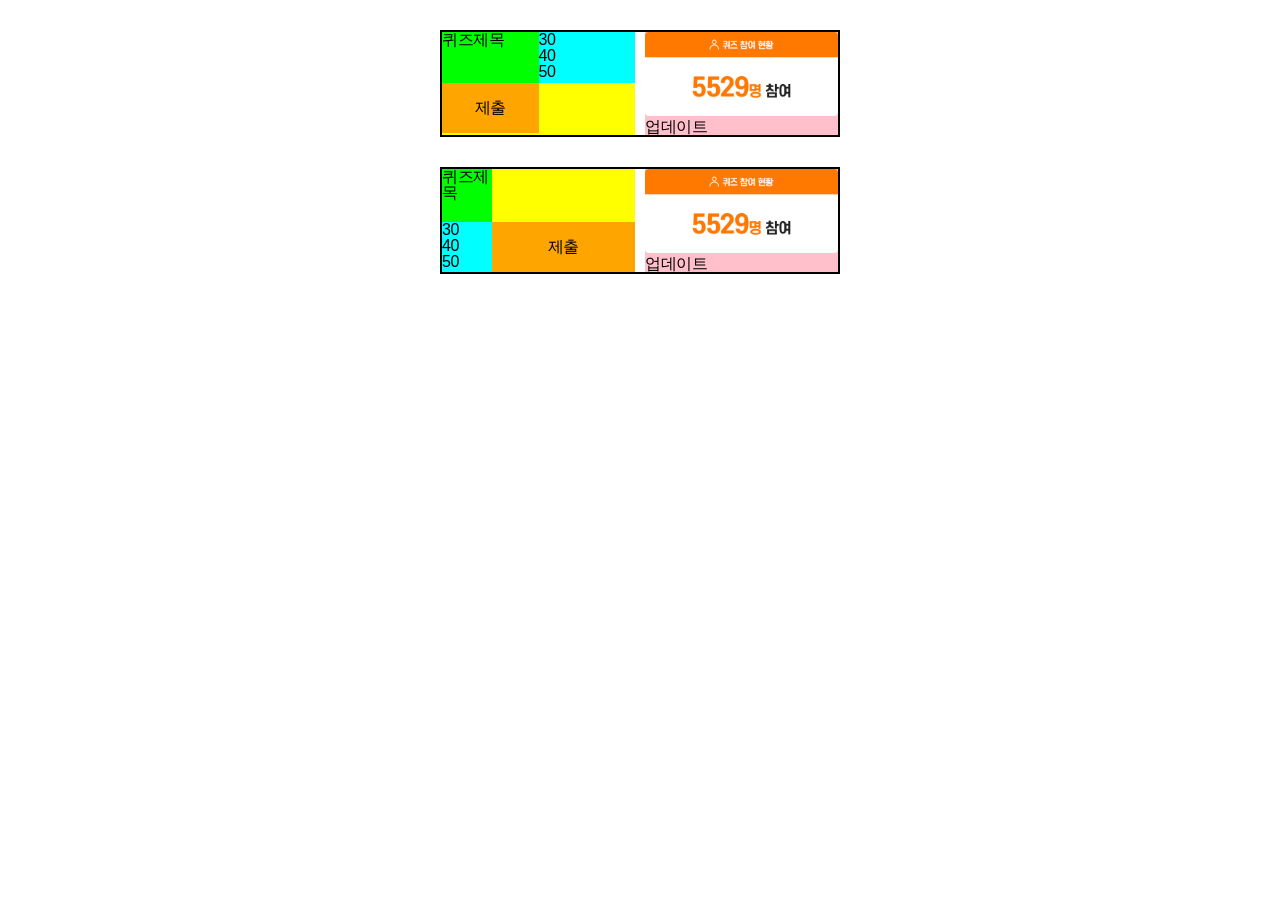
<file: flex_grid.html>
<!DOCTYPE html>
<html lang="ko">
<head>
    <meta charset="UTF-8">
    <meta name="viewport" content="width=device-width, initial-scale=1.0">
    <meta name="description" content="">
    <meta name="keywords" content="">
    <title>flex_grid 비교연습</title>
    <link rel="stylesheet" href="./styles/reset.css">
    <style>
        /* 내부스타일시트 작성위치 */
        /* 공통 */
        .contents {
            width:400px; margin:30px auto;
            border:2px solid black;
        }
        .contents img {width:100%;}
        .contents .quiz {background-color:yellow;}
        .contents .info {background-color:pink;}
        /* flex */
        .flex {
            display:flex;/* quiz + info 정렬위한 준비 */
            gap:10px;
        }
        .flex .quiz {
            flex:1;/* width:200px; */
            display:flex;/* quiz + info 정렬위한 준비 */
            flex-flow:row wrap;
        }
        .flex .quiz > * {width:50%;}
        .flex .quiz h2 {background-color:lime;}
        .flex .quiz ol {background-color:aqua;}
        .flex .quiz #btn {background-color:orange; height:50px;}
        .flex .info {flex:1;/* width:200px; */}
        /* grid */
        .grid {
            display:grid;/* quiz + info 정렬위한 준비 */
            grid-template-columns:1fr 1fr; 
            /* grid-template-rows:100px 200px; */
            gap:10px;
        }
        .grid .quiz {
            display:grid;/* h2+ol+btn 정렬위한 부모명령 */
            /* grid-template-columns:1fr 1fr;
            grid-template-rows:1fr 50px; */
            grid-template-areas:
                'title .'
                'list btn';
                grid-template-columns:50px 1fr;
                grid-template-rows:1fr 50px;
        }
        .grid .quiz h2 {grid-area:title; background-color: lime;}
        .grid .quiz ol {grid-area:list; background-color:aqua;}
        .grid .quiz #btn {grid-area:btn; background-color:orange;}
        .grid .info {}
        /* 
        정렬 자식이 2개 이상이고 한 방향(수평, 수직)으로만 정렬 -> flex + grid
        정렬 자식이 3개 이상이고 반응형 기기에 따라 재배열 자유 -> grid 
        */
    </style>
</head>
<body>
    <div class="contents flex">
        <div class="quiz">
            <h2>퀴즈제목</h2>
            <ol>
                <li>30</li>
                <li>40</li>
                <li>50</li>
            </ol>
            <button type="button" id="btn">제출</button>
        </div>
        <div class="info">
            <img src="./images/quiz_contents.png" alt="퀴즈 참여 현황">
            <p>업데이트</p>
        </div>
    </div>
    <div class="contents grid">
        <div class="quiz">
            <h2>퀴즈제목</h2>
            <ol>
                <li>30</li>
                <li>40</li>
                <li>50</li>
            </ol>
            <button type="button" id="btn">제출</button>
        </div>
        <div class="info">
            <img src="./images/quiz_contents.png" alt="퀴즈 참여 현황">
            <p>업데이트</p>
        </div>
    </div>
</body>
</html>
</file>
